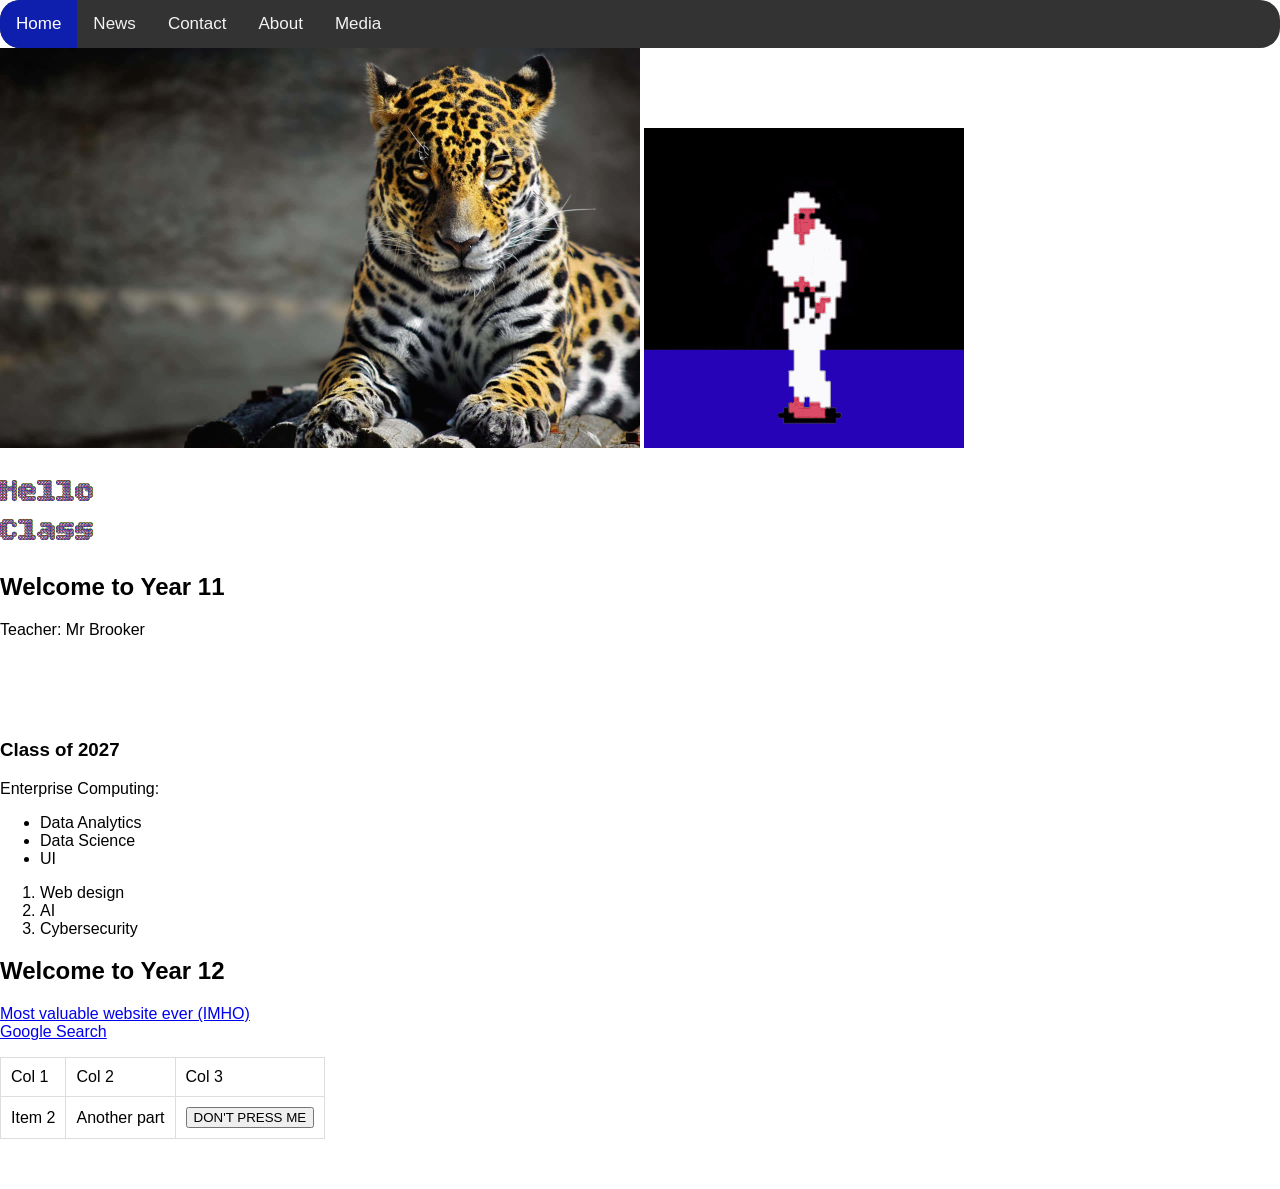
<file: index.html>
<html>
    <head>
        <title>Class Demo Website</title>
        <link rel="stylesheet" href="styles.css">
    </head>
    <body>
        <div class="topnav">
            <a class="active" href="index.html">Home</a>
            <a href="news.html">News</a>
            <a href="contact.html">Contact</a>
            <a href="about.html">About</a>
            <a href="media.html">Media</a>
        </div>
        <img width="640px" src="images/jaguar01.jpg">
        <img width="25%" src="images/dance-infinite-loop.gif">
        <h1 class="fancyFont animated">Hello Class</h1>
        <h2>Welcome to Year 11</h2>
        <p class="extra_space">
            Teacher: Mr Brooker
        </p>
        <h3>Class of 2027</h3>
        <p>
            Enterprise Computing:
            <ul>
                <li>Data Analytics</li>
                <li>Data Science</li>
                <li>UI</li>
            </ul>
            <ol>
                <li>Web design</li>
                <li>AI</li>
                <li>Cybersecurity</li>
            </ol>
        </p>
        <h2>Welcome to Year 12</h2>
        <p>
            <a href="https://hscsearch.com">Most valuable website ever (IMHO)</a><br>
            <a href="https://google.com">Google Search</a>
        </p>
        <table>
            <!-- Row 1 -->
            <tr>
                <td>Col 1</td>
                <td>Col 2</td>
                <td>Col 3</td>
            </tr>
            <!-- Row 2 -->
            <tr>
                <td>Item 2</td>
                <td>Another part</td>
                <td>
                    <button onclick="showAlert()">DON'T PRESS ME</button>
                    <script>
                        function showAlert() {
                            alert("You pressed the button!");
                        }
                    </script>
                </td>
            </tr>
        </table>
    </body>

</html>
</file>
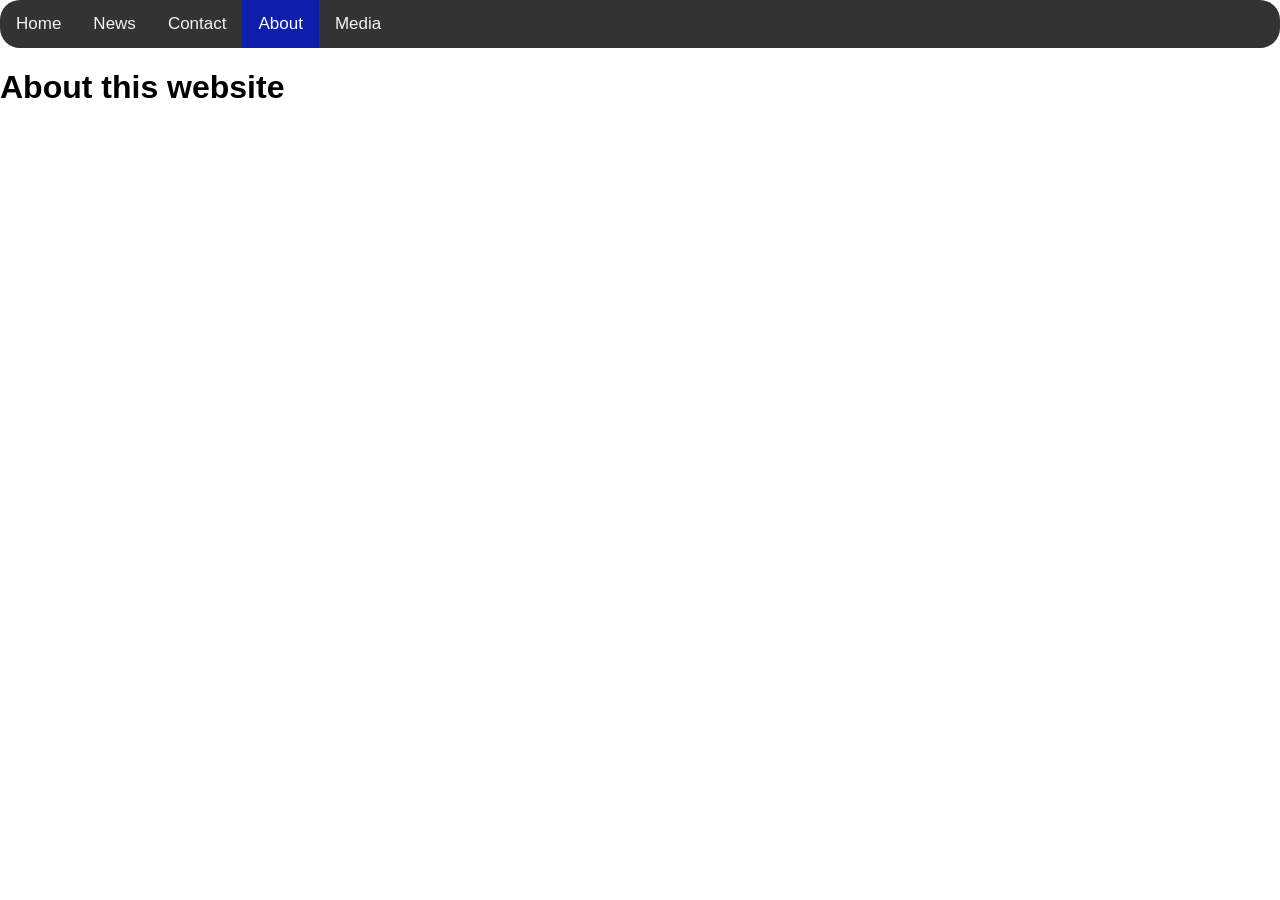
<file: about.html>
<html>
    <head>
        <title>Class Demo Website</title>
        <link rel="stylesheet" href="styles.css">
    </head>
    <body>
        <div class="topnav">
            <a href="index.html">Home</a>
            <a href="news.html">News</a>
            <a href="contact.html">Contact</a>
            <a class="active" href="about.html">About</a>
            <a href="media.html">Media</a>
        </div>
        
        <h1>About this website</h1>
        
        
    </body>

</html>
</file>
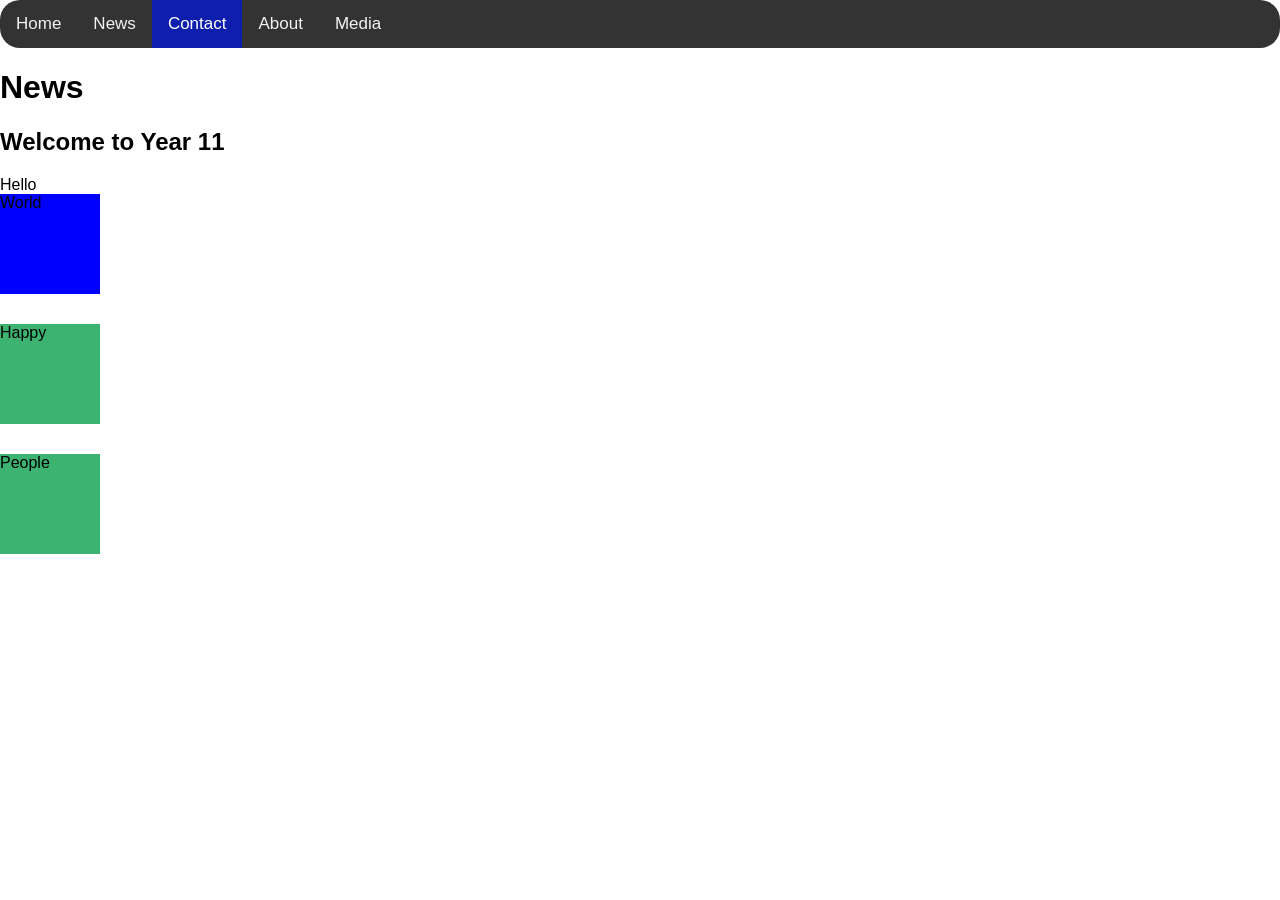
<file: contact.html>
<html>
    <head>
        <title>Class Demo Website</title>
        <link rel="stylesheet" href="styles.css">
    </head>
    <body>
        <div class="topnav">
            <a href="index.html">Home</a>
            <a href="news.html">News</a>
            <a class="active" href="contact.html">Contact</a>
            <a href="about.html">About</a>
            <a href="media.html">Media</a>
        </div>
        
        <h1>News</h1>
        <h2>Welcome to Year 11</h2>
        <div>Hello</div>
        
        <div id="blueDiv" class="moreSpace">World</div>
        <div class="greenBg moreSpace">Happy</div>
        <div class="greenBg moreSpace">People</div>
        

    </body>

</html>
</file>
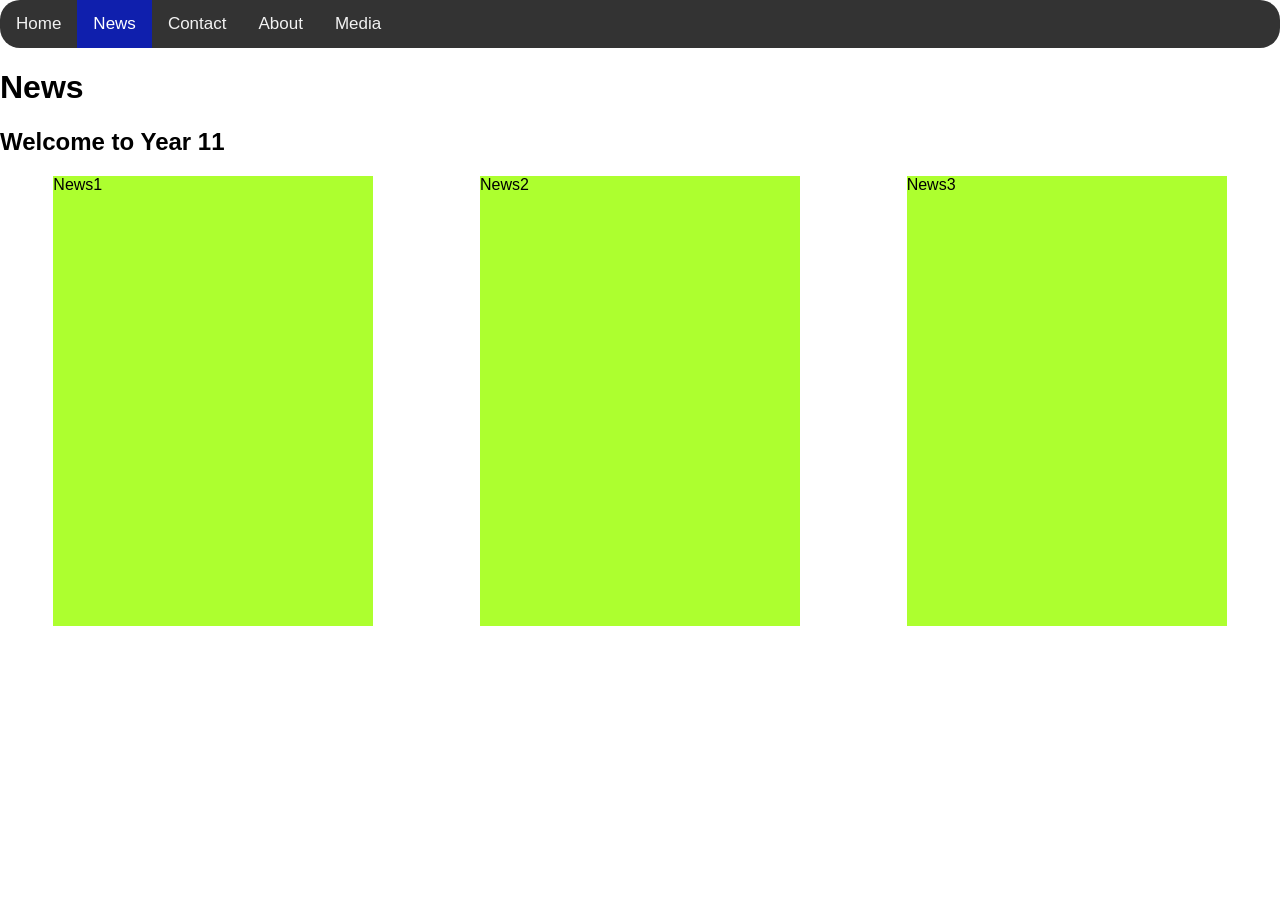
<file: news.html>
<html>
    <head>
        <title>Class Demo Website</title>
        <link rel="stylesheet" href="styles.css">
    </head>
    <body>
        <div class="topnav">
            <a href="index.html">Home</a>
            <a class="active" href="news.html">News</a>
            <a href="contact.html">Contact</a>
            <a href="about.html">About</a>
            <a href="media.html">Media</a>
        </div>
        
        <h1>News</h1>
        <h2>Welcome to Year 11</h2>
        <div class="news_container">
            <div>News1</div>
            <div>News2</div>
            <div>News3</div>
        </div>
        <br><br>
        <div>
            
        </div>
    </body>

</html>
</file>
<file: styles.css>
@import url('https://fonts.googleapis.com/css2?family=Bitcount+Grid+Double+Ink:wght@100..900&display=swap');

body {
margin: 0;
/* font-family: "Bitcount Grid Double Ink", Arial, system-ui; */
font-family: Arial, Helvetica, sans-serif;
margin-bottom: 50px;
}

.topnav {

overflow: hidden;
background-color: #333;
border-radius: 20px;
}

.topnav a {
float: left;
color: #f2f2f2;
text-align: center;
padding: 14px 16px;
text-decoration: none;
font-size: 17px;
}

.topnav a:hover {
background-color: #ddd;
color: black;
}

.topnav a.active {
background-color: #0f1fad;
color: white;
}

table, td, th {  
    border: 1px solid #ddd;
    text-align: left;
}
table {
    border-collapse: collapse;
    
}
th, td {
    padding: 10px;
}
p.extra_space {
    margin-bottom: 100px;
}

/* Animation test here */
h1.animated {
    width: 200px;
    text-align: left;
    position: relative;
    animation-name: myAnimation;
    animation-duration: 4s;
    /* animation-iteration-count: infinite; */
}
@keyframes myAnimation {
    0%   {background-color:blue; left:0px; top:0px; text-align: center;}
    25%  {background-color:lightblue; left:200px; top:0px; text-align: center;}
    50%  {background-color:lightseagreen; left:200px; top:200px; text-align: center;}
    75%  {background-color:greenyellow; left:0px; top:200px; text-align: center;}
    100% {background-color: none; left:0px; top:0px; text-align: left;}
}
/* Animation end */

div#blueDiv {
    width: 100px;
    height: 100px;
    background-color: blue;
}
.greenBg {
    width: 100px;
    height: 100px;
    background-color: mediumseagreen;
}

.moreSpace {
    margin-bottom: 30px;
}

.fancyFont {
  font-family: "Bitcount Grid Double Ink", Arial, system-ui;
  font-optical-sizing: auto;
  font-weight: 700;
  font-style: normal;
  font-variation-settings:
    "slnt" 0,
    "CRSV" 0.5,
    "ELSH" 0,
    "ELXP" 0,
    "SZP1" 0,
    "SZP2" 0,
    "XPN1" 0,
    "XPN2" 0,
    "YPN1" 0,
    "YPN2" 0;
}
.news_container {
    display: flex;
    justify-content: space-around;
}
.news_container div {
    width: 25%;
    height: 50vh;
    background-color: greenyellow;
}
</file>
